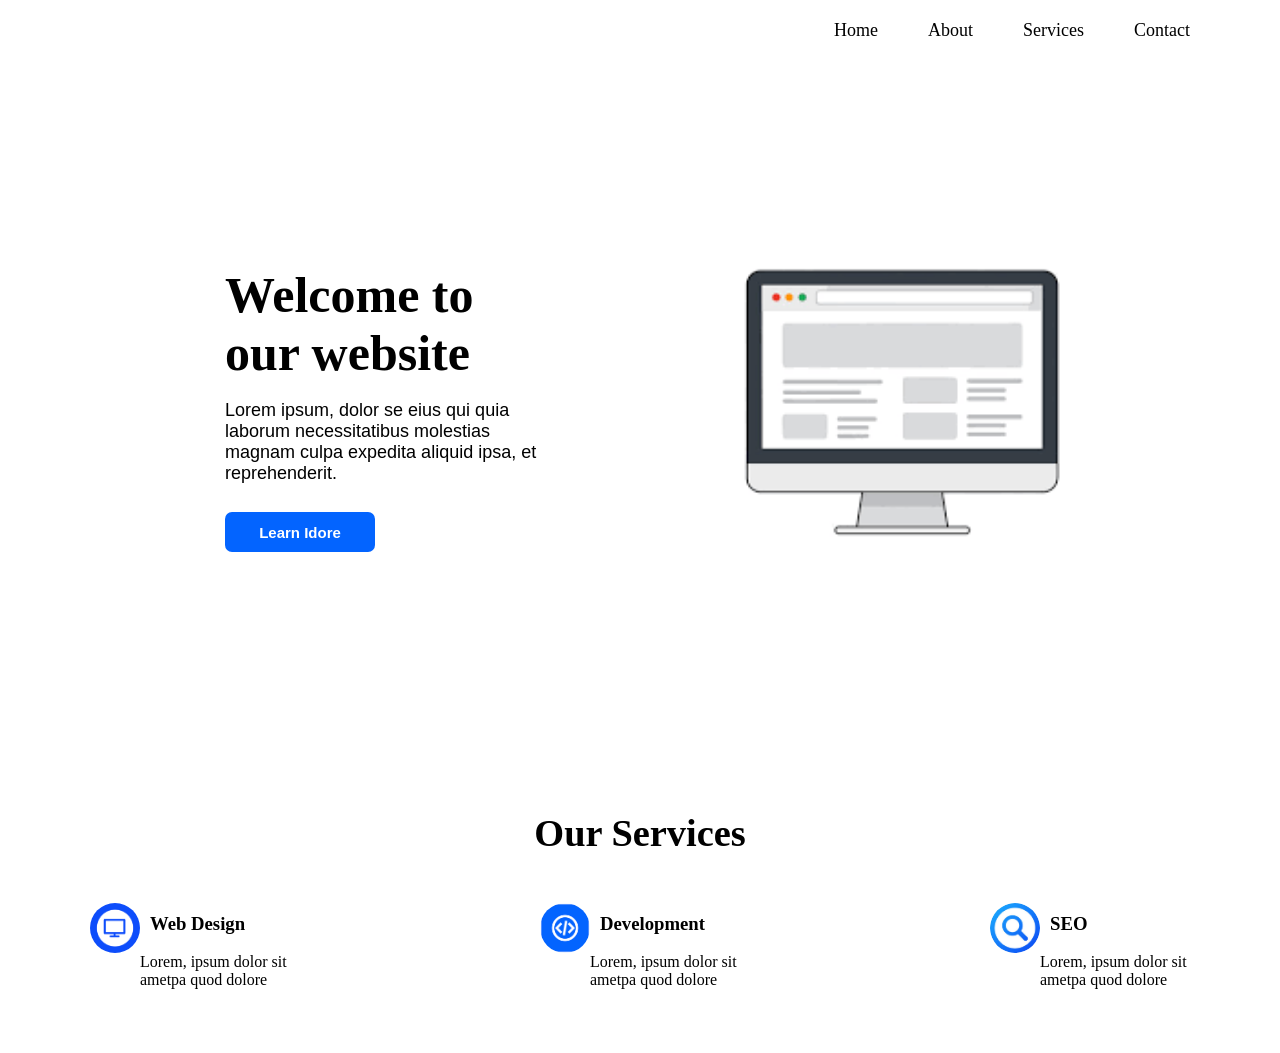
<file: index.html>
<!DOCTYPE html>
<html lang="en">
<head>
    <meta charset="UTF-8">
    <meta name="viewport" content="width=device-width, initial-scale=1.0">
    <title>New replicate</title>
    <link rel="stylesheet" href="example.css">
    <link rel="icon" type="image/png" href="./media/code syn.png">
</head>
<body>

  <header>
    <nav>
      <ul>
        <li>Home</li>
        <li>About</li>
        <li>Services</li>
        <li>Contact</li>
      </ul>
    </nav>
  </header>

  <main>
    <div class="main">
      <div class="divided">
       <div class="left">
          <div class="wel">
             <h1>Welcome to our website</h1>
          </div>
          <br>
          <div class="lorem">
             <p>Lorem ipsum, dolor se eius qui quia laborum necessitatibus molestias magnam culpa expedita aliquid ipsa, et reprehenderit.</p>
          </div>
          <br>
         <div class="button">
          <button>Learn Idore</button>
         </div>
       </div>
        <div class="laptop">
          <img src="./images/laptop.png" alt="" width="500px">
        </div>
    </div>

    </div>
  </main>
  <footer>
    <div class="last">
        <div class="serve">
          <h2>Our Services</h2>
        </div>
      <br>
      
      <div class="lfoot">
        <div class="f1">
          <div class="icon">
           <img src="./images/blue lap.png" alt="" width="50px"> 
          </div>
         
         <div class="text">
           <h3>Web Design</h3>
           <br>
           <p>Lorem, ipsum dolor sit ametpa quod dolore</p>
         </div>
         
        </div> 
      <div class="f1">
        <div class="icon">
          <img src="./images/code syn.png" alt="" width="50px"> 
        </div>
        
        <div class="text">
          <h3>Development</h3>
          <br>
          <p>Lorem, ipsum dolor sit ametpa quod dolore</p>
        </div>
        
      </div>

      <div class="f1">
        <div class="icon">
           <img src="./images/search ic.jfif" alt="" width="50px"> 
        </div>
        
        <div class="text">
          <h3>SEO</h3>
          <br>
        <p>Lorem, ipsum dolor sit ametpa quod dolore</p>
        </div>
        
      </div>
    </div>
   </div>
   
  </footer>
</body>
</html>
</file>
<file: example.css>
*{
    box-sizing: border-box;
    padding: 0;
    margin: 0;
}

nav ul{
    display: flex;
    float: right;
    gap: 50px;
    margin-right: 90px;
    margin-top: 20px;
    
}
nav ul li{
    list-style: none;
    font-size: 18px;
}
.main{
    width: 100%;
    height: 80vh;
    position: inherit;
    display: flex;
}
.divided{
    position:relative;
    width: 80%;
   display: flex;
   margin: auto;

   
}
.left{
   width: 330px;
   height: 290px;
   margin-left: 20px;
   margin: auto;
}
.wel{
    margin-top: 10px;
    font-size: 25px;

}
.lorem p{
    font-size: large;
    font-weight: 0px;
    font-family: 'Lucida Sans', 'Lucida Sans Regular', 'Lucida Grande', 'Lucida Sans Unicode', Geneva, Verdana, sans-serif;
    
}
.button button{
    width: 150px;
    height: 40px;
    font-size: 15px;
    margin-top: 10px;
    border-radius: 7px;
    background-color: #0364ff;
    border:0;
    color: white;
    font-weight: 600;
}
.last{
    margin-top: 50px;
}
.serve{
    text-align: center;
    font-size: 1.6rem;
}
.lfoot .f1{
    width: 200px;
    height: 150px;
    margin-top: 30px;
}
.f1{
    display: flex;
    
}
.f1 img{
    border-radius: 50%;
}
.lfoot{
    display: flex;
    gap: 250px;
    justify-content: center;
}
.text h3{
    margin-top: 10px;
    margin-left: 10px;
}
</file>
